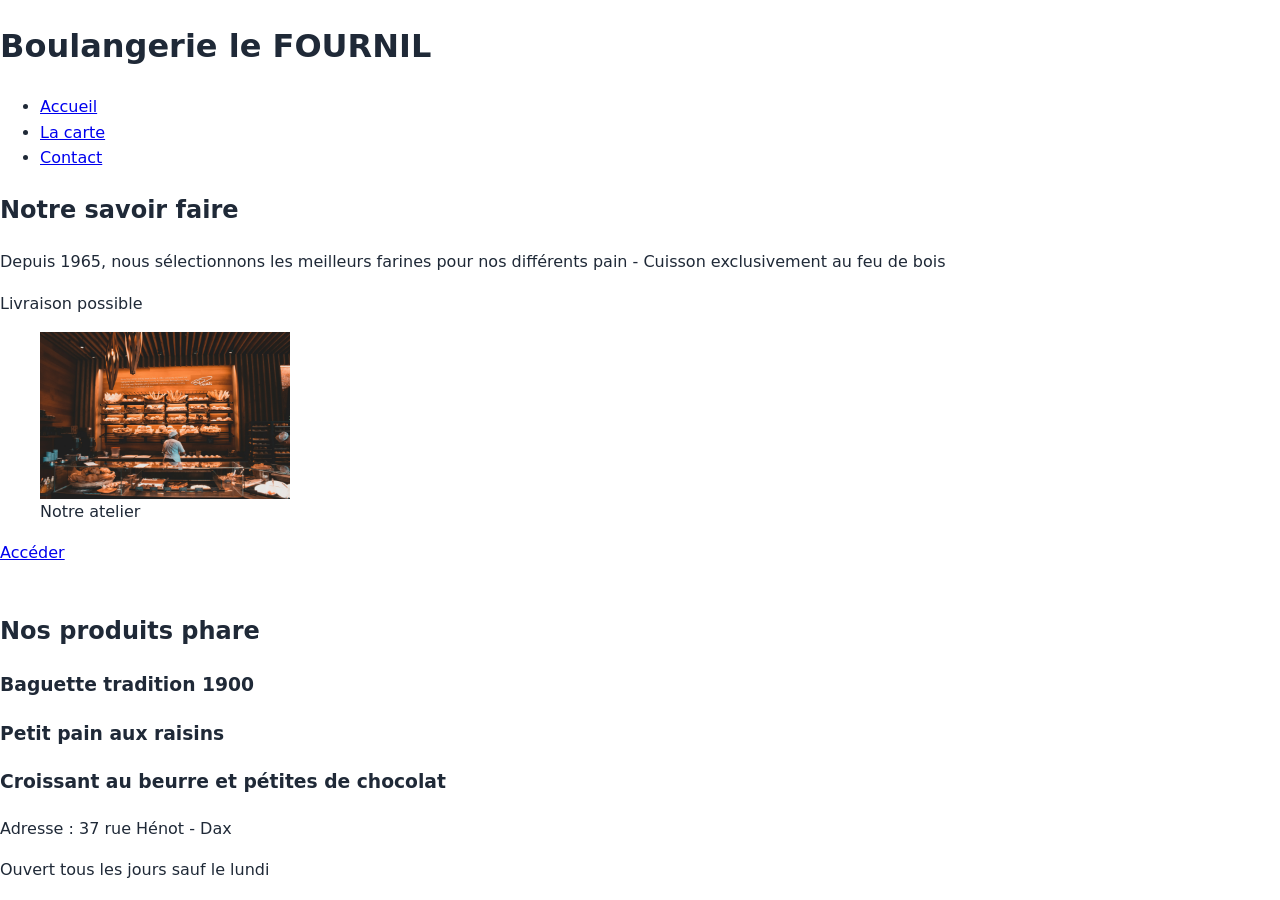
<file: index.html>
<!DOCTYPE html>
<html lang="fr">
<head>
    <meta charset="UTF-8">
    <meta name="viewport" content="width=device-width, initial-scale=1.0">
    <title>LE FOURNIL - Boulangerie artisanale</title>
    <link rel="stylesheet" href="./asset/css/style.css">
    <style>
        .centre{
            text-align: center;
        }
    </style>
</head>
<body>
    <header>
        <h1>Boulangerie le FOURNIL</h1>
    
        <nav> <!--Menu-->
            <ul>
                <li><a href="index.html">Accueil</a></li>
                <li><a href="carte.html">La carte</a></li>
                <li><a href="contact.html">Contact</a></li>
            </ul>
        </nav>
    </header>
    <main><!--Corps principal-->
        <h2 class="box">Notre savoir faire</h2>
        <p>Depuis 1965, nous sélectionnons les meilleurs farines pour nos différents pain - Cuisson exclusivement au feu de bois</p>
        <p>Livraison possible</p>
        <figure>
            <img src="./asset/images/Notre_boulangerie.webp" width="250" alt="Description de l'image">
            <figcaption>Notre atelier</figcaption>
        </figure>
        <nav>
            <a href="https://boulangerie-kuhl.eatbu.com/?lang=fr" target="_blank">Accéder</a>
        </nav>
        <br>
        <h2 class="box">Nos produits phare</h2>

            <h3 class="produit">Baguette tradition 1900</h3>
            <h3 class="produit">Petit pain aux raisins</h3>
            <h3 class="produit">Croissant au beurre et pétites de chocolat</h3>
    </main>

<footer>
    <p>Adresse : 37 rue Hénot - Dax</p>
    <p>Ouvert tous les jours sauf le lundi</p>
</footer>
<script>

</script>
</body>
</html>
</file>
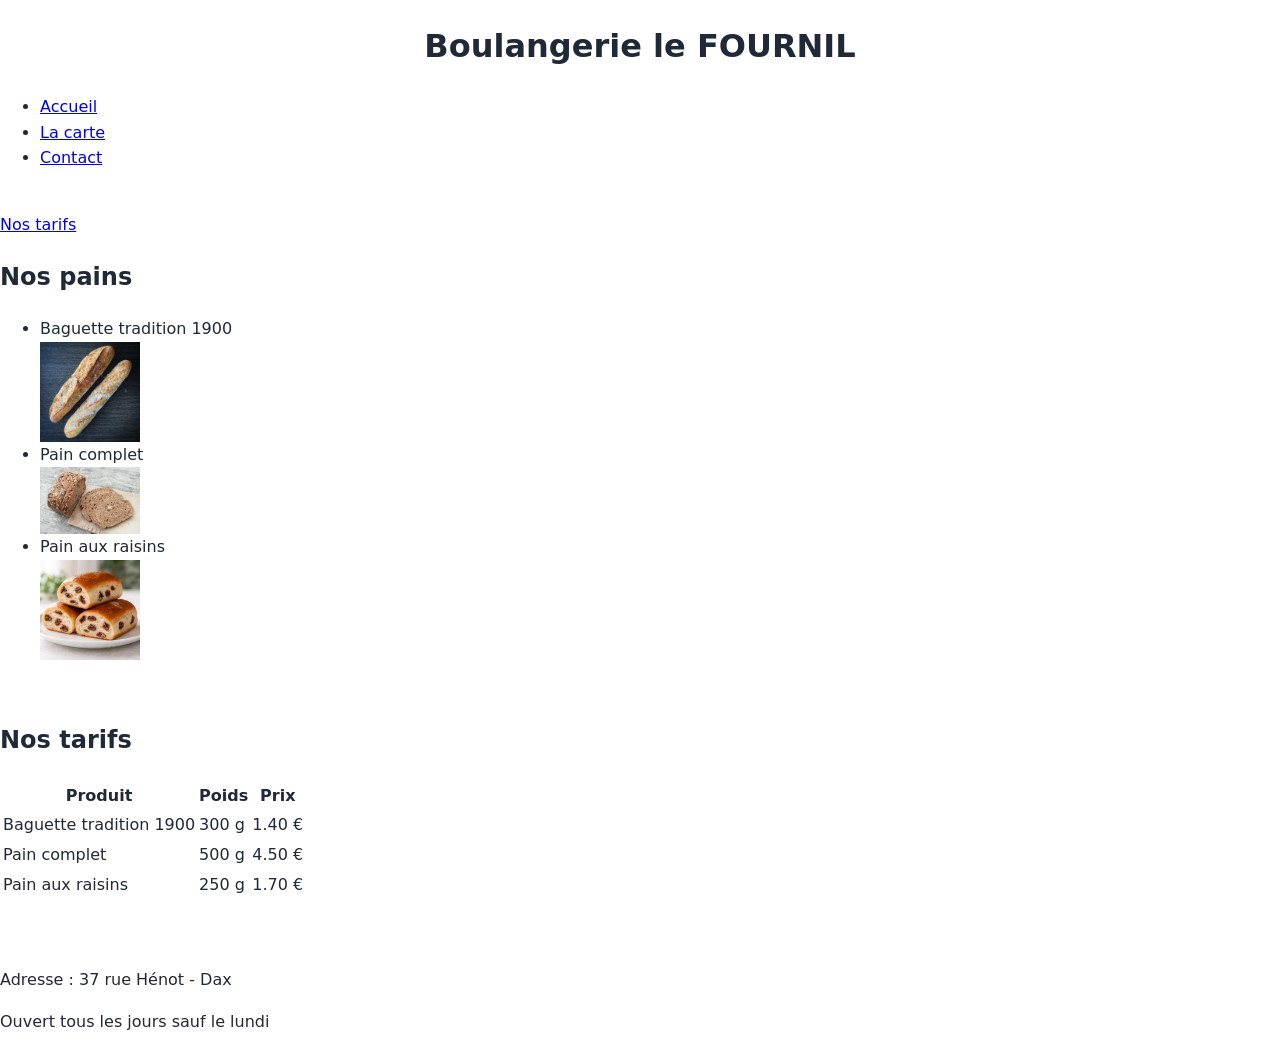
<file: carte.html>
<!DOCTYPE html>
<html lang="fr">
<head>
    <meta charset="UTF-8">
    <meta name="viewport" content="width=device-width, initial-scale=1.0">
    <title>Le FOURNIL - Boulangerie artisanale</title>
    <link rel="stylesheet" href="./asset/css/style.css">
</head>
<body>
    <header>
        <h1>
            <center>Boulangerie le FOURNIL</center>
        </h1>
        <nav> <!--Menu-->
        <nav> <!--Menu-->
            <ul>
                <li>
                    <a href="index.html">Accueil</a>
                </li>
                <li>
                    <a href="carte.html">La carte</a>
                </li>
                <li>
                    <a href="contact.html">Contact</a>
                </li>
            </ul>
        </nav>
        </nav>
    </header>
<br>
    <main><!--Corps principal-->
        <a href="#Nostarifs"> Nos tarifs </a>
        <section>
            <h2 class="box">Nos pains
            </h2>
                <ul>
                    <li>Baguette tradition 1900</li>
                    <img src="./asset/images/Baguette_tradition.webp" width="100" alt="Baguette tradition">
                    <li>Pain complet</li>
                    <img src="./asset/images/Pain_complet.webp" width="100" alt="Pain complet">
                    <li>Pain aux raisins</li>
                    <img src="./asset/images/Petit_pain_aux_raisins.webp" width="100" alt="Petit pain aux raisins">
                </ul>
        </section>
        <br>
        <section id="Nostarifs">
            <h2 class="box">Nos tarifs</h2>
            <table>
                <tr>
                    <th>Produit</th>
                    <th>Poids</th>
                    <th>Prix</th>
                </tr>
                <tr>
                    <td>Baguette tradition 1900</td>
                    <td>300 g</td>
                    <td>1.40 €</td>
                </tr>
                <tr>
                    <td>Pain complet</td>
                    <td>500 g</td>
                    <td>4.50 €</td>
                </tr>
                <tr>
                    <td>Pain aux raisins</td>
                    <td>250 g</td>
                    <td>1.70 €</td>
                </tr>
            </table>
        </section>
    </main>
    <br>
    <br>

<footer>
    <p>Adresse : 37 rue Hénot - Dax</p>
    <p>Ouvert tous les jours sauf le lundi</p>
</footer>
</body>
</html>
</file>
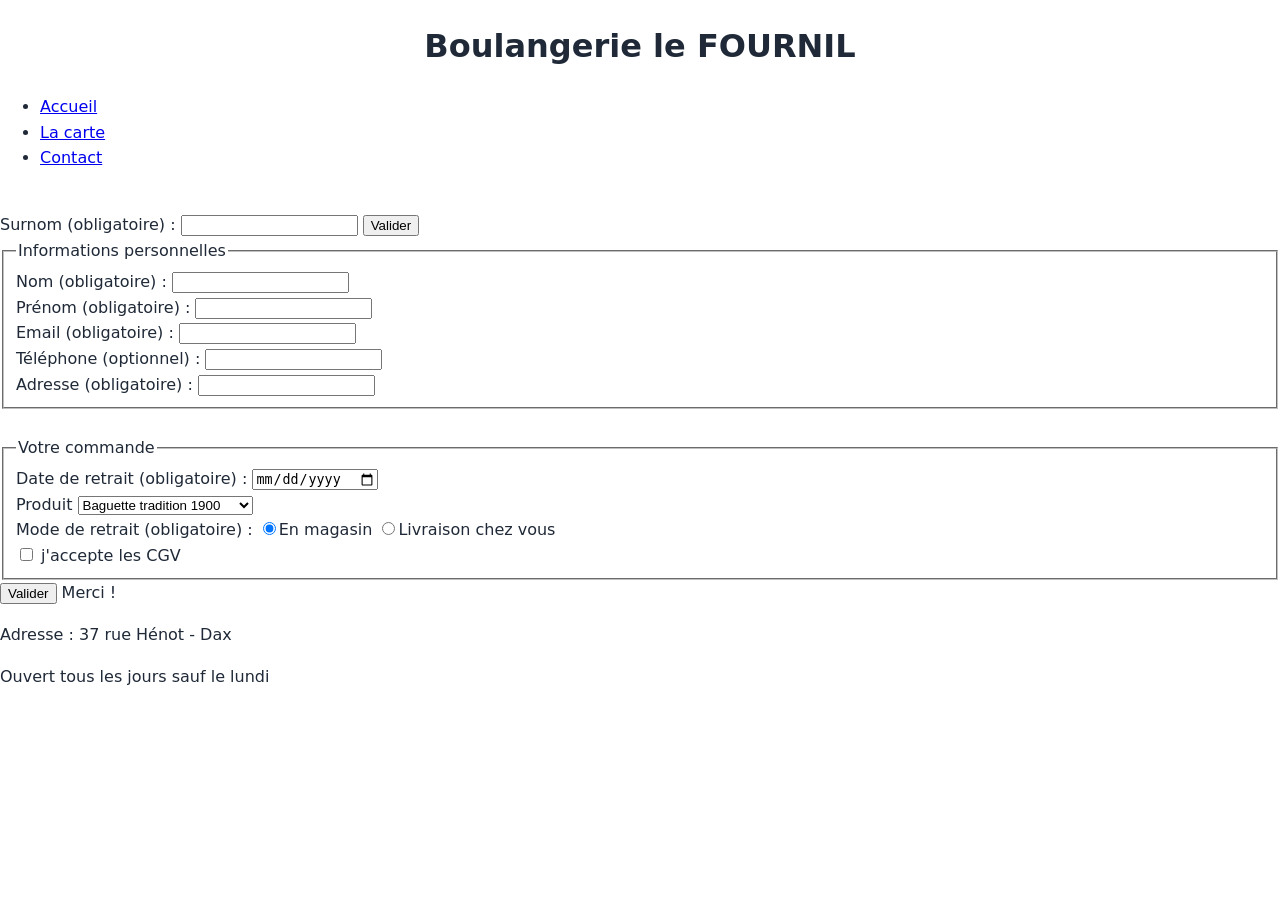
<file: contact.html>
<!DOCTYPE html>
<html lang="fr">
<head>
    <meta charset="UTF-8">
    <meta name="viewport" content="width=device-width, initial-scale=1.0">
    <title>Le FOURNIL - Boulangerie artisanale</title>
    <link rel="stylesheet" href="./asset/css/style.css">
</head>
<body>
    <header>
        <h1>
            <center>Boulangerie le FOURNIL</center>
        </h1>
        <nav> <!--Menu-->
        <nav> <!--Menu-->
            <ul>
                <li>
                    <a href="index.html">Accueil</a>
                </li>
                <li>
                    <a href="carte.html">La carte</a>
                </li>
                <li>
                    <a href="contact.html">Contact</a>
                </li>
            </ul>
        </nav>
        </nav>
    </header>
<br>
    <main><!--Corps principal-->

                <div>
                    <label for="Surnom">Surnom (obligatoire) :</label>
                    <input id="Surnom" type="text" required>
                    <button id="monBouton">Valider</button>
                </div>

        <form action ="#" method="post">
            <fieldset>
                <legend>Informations personnelles</legend>
                <div>
                    <label for="Nom">Nom (obligatoire) :</label>
                    <input id="Nom" type="text" required>
                </div>
                <div>
                    <label for="prenom">Prénom (obligatoire) :</label>
                    <input id="prenom" type="text" required>
                </div>
                <div>
                    <label for="email">Email (obligatoire) :</label>
                    <input id="email" type="email" name="email"required>
                </div>
                <div>
                    <label for="telephone">Téléphone (optionnel) :</label>
                    <input id="telephone" type="tel">
                <div>
                    <label for="adresse">Adresse (obligatoire) :</label>
                    <input id="adresse" type="text" required>
                </div>
            </fieldset>
            <br>
            <fieldset>
                <Legend>Votre commande</Legend>
                <div>
                    <label for="date">Date de retrait (obligatoire) :</label>
                    <input id="date" type="date" required>
                </div>
                <div>
                    <label>Produit</label>
                    <select>
                        <optgroup>
                            <option value="Baguette tradition 1900">Baguette tradition 1900</option>
                            <option value="Pain complet">Pain complet</option>
                            <option value="Pain aux raisins">Pain aux raisins</option>
                            <option value="Schneck">Schneck</option>
                        </optgroup>
                    </select>
                </div>
                <div>
                    <label for="typeretrait">Mode de retrait (obligatoire) :</label>
                    <input type="radio" id="typeretrait" name="retrait" value="En magasin" checked>En magasin
                    <input type="radio" id="typeretrait" name="retrait" value="Livraison chez vous">Livraison chez vous
                </div>
                <div>
                    <input type="checkbox" id="cgv" name="cgv" required>
                    <label for=""cgv">j'accepte les CGV</label>
                </div>
                </fieldset>    
                <input type="button" value="Valider">
            </div>
            <Label>Merci !</Label>
        </form>
    </main>

<footer>
    <p>Adresse : 37 rue Hénot - Dax</p>
    <p>Ouvert tous les jours sauf le lundi</p>
</footer>
<script src="./asset/js/essai.js">
</script>
</body>
</html>
</file>
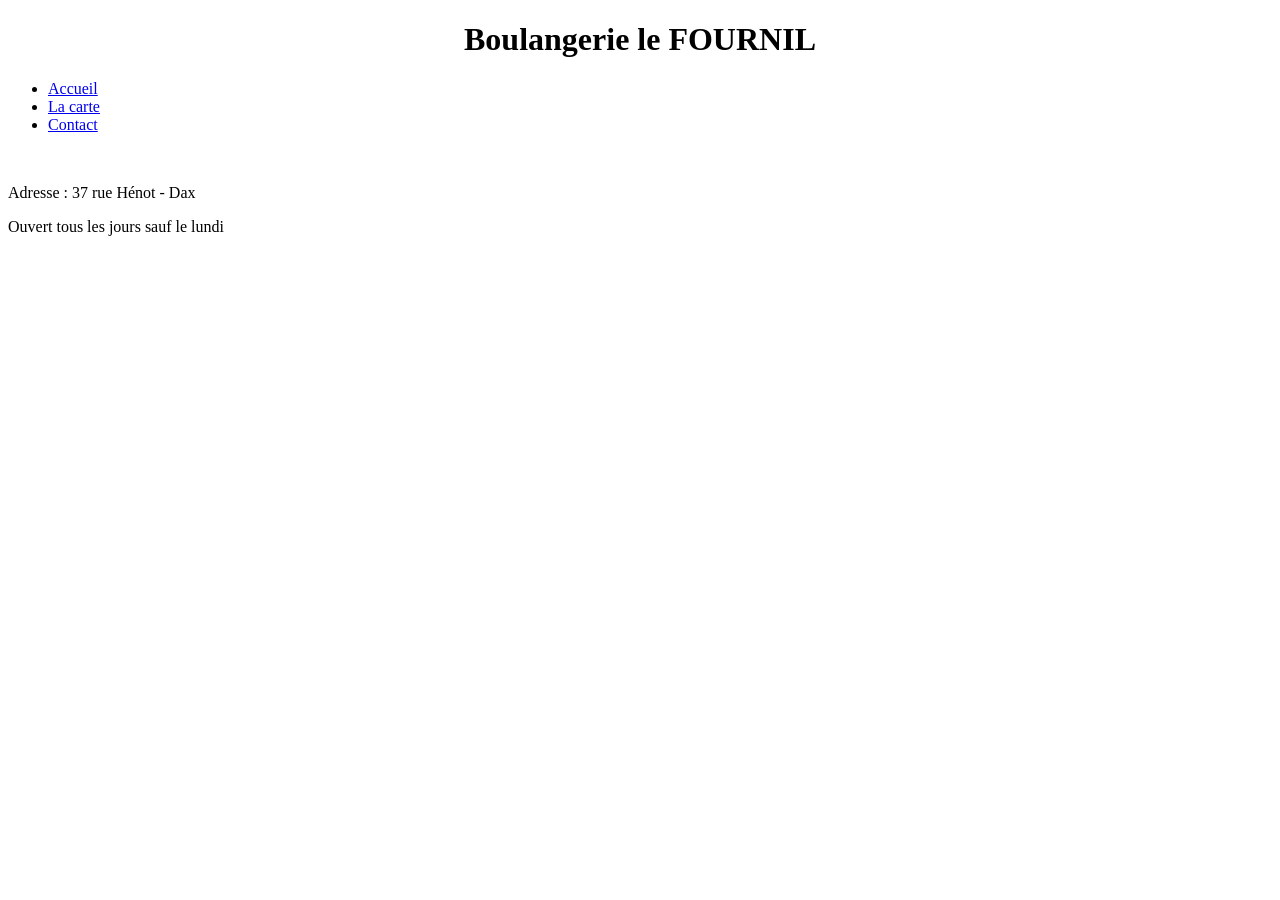
<file: Sauvegarde 2026 10 09/contact 2026 10 09.html>
<!DOCTYPE html>
<html lang="fr">
<head>
    <meta charset="UTF-8">
    <meta name="viewport" content="width=device-width, initial-scale=1.0">
    <title>Le FOURNIL - Boulangerie artisanale</title>
</head>
<body>
    <header>
        <h1>
            <center>Boulangerie le FOURNIL</center>
        </h1>
        <nav> <!--Menu-->
        <nav> <!--Menu-->
            <ul>
                <li>
                    <a href="index.html">Accueil</a>
                </li>
                <li>
                    <a href="carte.html">La carte</a>
                </li>
                <li>
                    <a href="contact.html">Contact</a>
                </li>
            </ul>
        </nav>
        </nav>
    </header>
<br>
    <main><!--Corps principal-->
    </main>

<footer>
    <p>Adresse : 37 rue Hénot - Dax</p>
    <p>Ouvert tous les jours sauf le lundi</p>
</footer>
</body>
</html>
</file>
<file: asset/css/style.css>
.content-box {
  box-sizing: content-box;
    }

    :root {
        --couleur-principale: #4f46e5;
        --couleur-texte: #1f2937;
        --fond-clair: #f3f4f6;
        --bordure: #e5e7eb;
        }

body {
margin: 0;
font-family: system-ui, -apple-system, "Segoe UI", Roboto, sans-serif;
font-size: 1rem;
line-height: 1.6;
color: var(--couleur-texte);
}

/* Images fluides */
img {
max-width: 100%;
height: auto;
display: block;
}

/* Conteneur fluide, limité sur grand écran, centré */
.container {
width: 90%;
max-width: 1100px;
margin: 0 auto;
}


.site-header {
background: #fff;
border-bottom: 1px solid var(--bordure);
padding: 1rem 0;
}

/* Mobile : logo au-dessus du menu, centrés */
.header-inner {
display: flex;
flex-direction: column;
align-items: center;
gap: 0.75rem;
}

.logo {
font-size: 1.5rem;
font-weight: 700;
color: var(--couleur-principale);
text-decoration: none;
}

.nav {
list-style: none;
margin: 0;
padding: 0;
display: flex;
flex-direction: column;
align-items: center;
gap: 0.5rem;
}

.nav a {
color: var(--couleur-texte);
text-decoration: none;
font-weight: 500;
}

.nav a:hover {
color: var(--couleur-principale);
}
</file>
